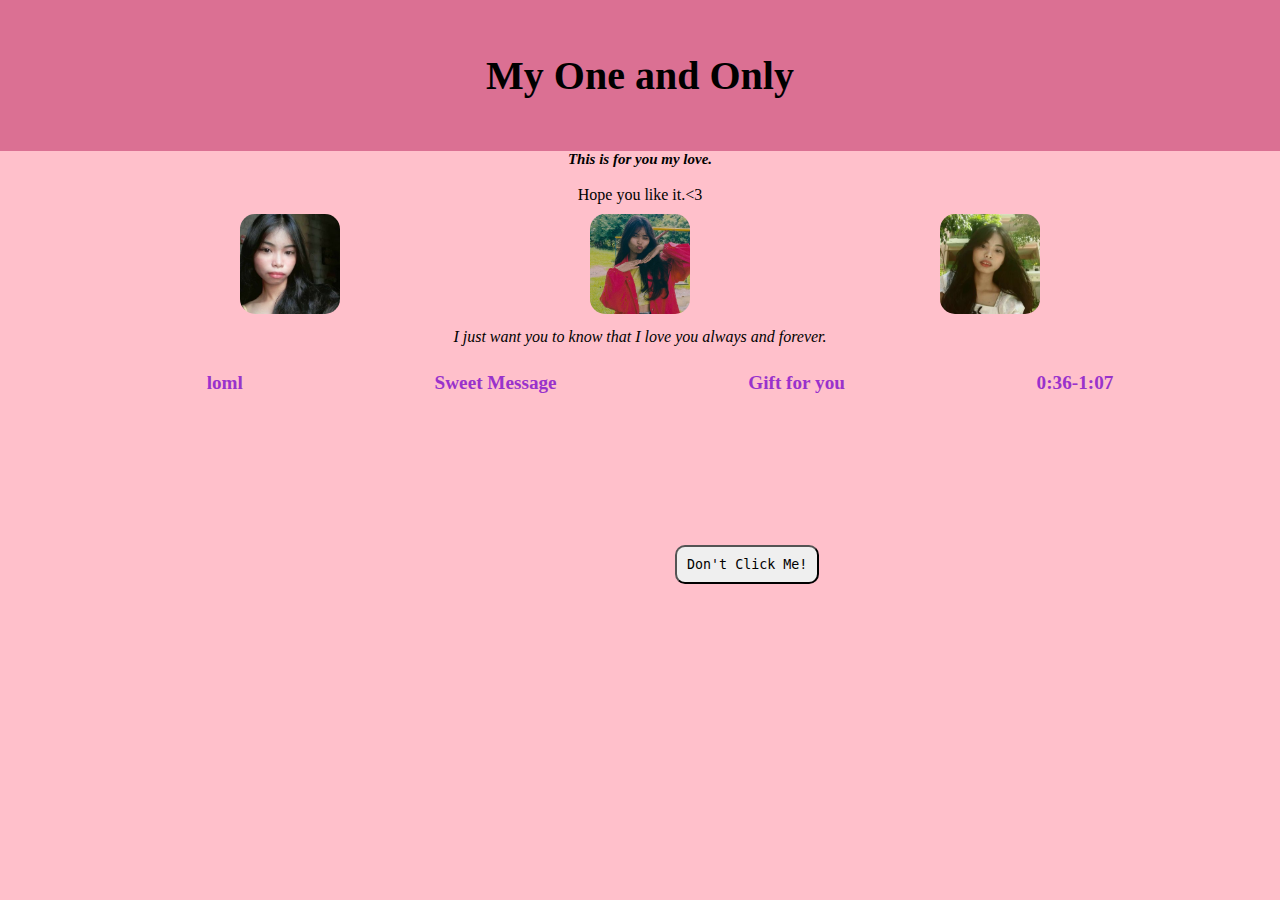
<file: index.html>
<!DOCTYPE html>
<html lang="en">
<head>
    <meta charset="UTF-8">
    <meta name="viewport" content="width=device-width, initial-scale=1.0">
    <title>For my love</title>
    <link rel="stylesheet" href="style.css">
</head>
<body>
    <header>
        <h1>My One and Only</h1>
    </header>

    <p class="blah">This is for you my love.</p> <br>

    <p>Hope you like it.<3</p>

 <div class="main">
    <div><img src="love.jpg" alt=""></div>
    <div><img src="love4.jpg" alt=""></div>
    <div><img src="love3.jpg" alt=""></div>
</div>

<p class="sent">I just want you to know that I love you always and forever.</p>

<nav>
    <ul>
        <li><a href="index.html">loml</a></li>
        <li><a href="2index.html">Sweet Message</a></li>
        <li><a href="3.html">Gift for you</a></li>
        <li><a href="https://www.youtube.com/watch?v=BjHJjjlubmE">0:36-1:07</a></li>
    </ul>
</nav>

<button class="but" onclick="document.location='index1.html'">Don't Click Me!</button>

</body>
</html>
</file>
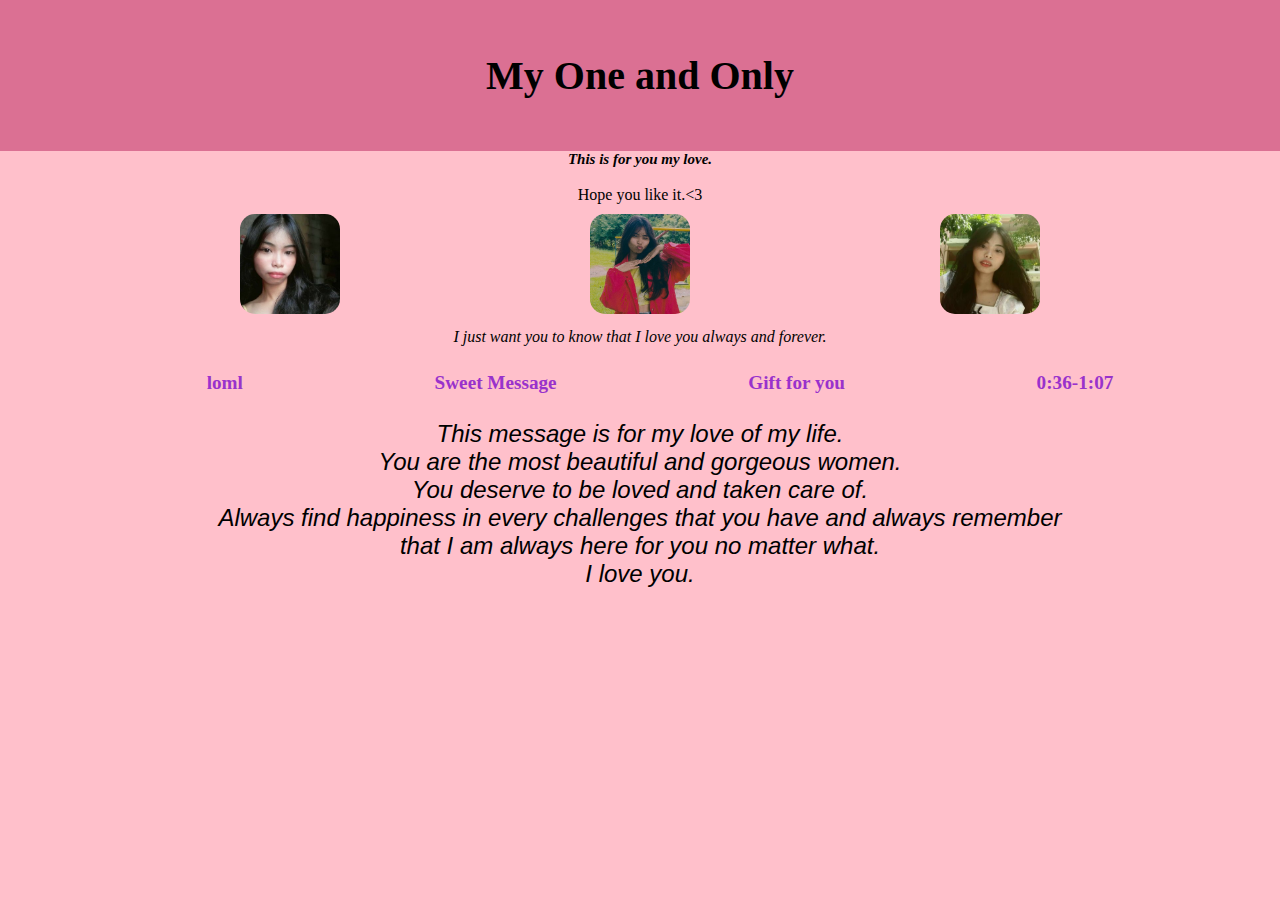
<file: 2index.html>
<!DOCTYPE html>
<html lang="en">
<head>
    <meta charset="UTF-8">
    <meta name="viewport" content="width=device-width, initial-scale=1.0">
    <title>For my love</title>
    <link rel="stylesheet" href="style.css">
</head>
<body>
    <header>
        <h1>My One and Only</h1>
    </header>

    <p class="blah">This is for you my love.</p> <br>

    <p>Hope you like it.<3</p>

 <div class="main">
    <div><img src="love.jpg" alt=""></div>
    <div><img src="love4.jpg" alt=""></div>
    <div><img src="love3.jpg" alt=""></div>
</div>

<p class="sent">I just want you to know that I love you always and forever.</p>

<nav>
    <ul>
        <li><a href="index.html">loml</a></li>
        <li><a href="2index.html">Sweet Message</a></li>
        <li><a href="3.html">Gift for you</a></li>
        <li><a href="https://www.youtube.com/watch?v=BjHJjjlubmE">0:36-1:07</a></li>
    </ul>
</nav>

<p class="sweet">This message is for my love of my life. <br> You are the most
    beautiful and gorgeous women. <br>You deserve to be loved and taken care of. <br>
    Always find happiness in every challenges that you have and always remember<br>
    that I am always here for you no matter what. <br> I love you. </p>
</body>
</html>
</file>
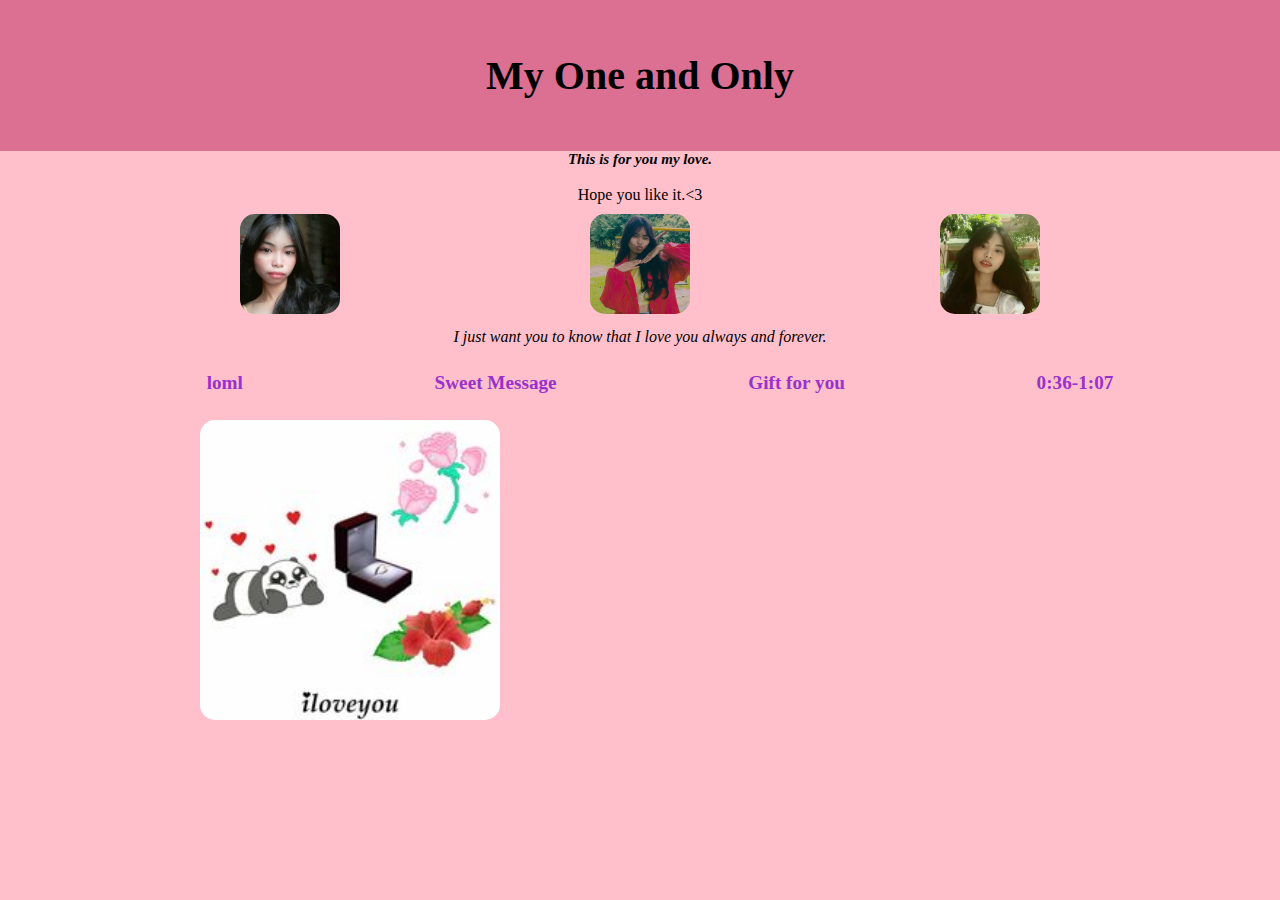
<file: 3.html>
<!DOCTYPE html>
<html lang="en">
<head>
    <meta charset="UTF-8">
    <meta name="viewport" content="width=device-width, initial-scale=1.0">
    <title>For my love</title>
    <link rel="stylesheet" href="style.css">
</head>
<body>
    <header>
        <h1>My One and Only</h1>
    </header>

    <p class="blah">This is for you my love.</p> <br>

    <p>Hope you like it.<3</p>

 <div class="main">
    <div><img src="love.jpg" alt=""></div>
    <div><img src="love4.jpg" alt=""></div>
    <div><img src="love3.jpg" alt=""></div>
</div>

<p class="sent">I just want you to know that I love you always and forever.</p>

<nav>
    <ul>
        <li><a href="index.html">loml</a></li>
        <li><a href="2index.html">Sweet Message</a></li>
        <li><a href="3.html">Gift for you</a></li>
        <li><a href="https://www.youtube.com/watch?v=BjHJjjlubmE">0:36-1:07</a></li>
    </ul>
</nav>

<img src="panda.jpg" alt="" class="pic">


</body>
</html>
</file>
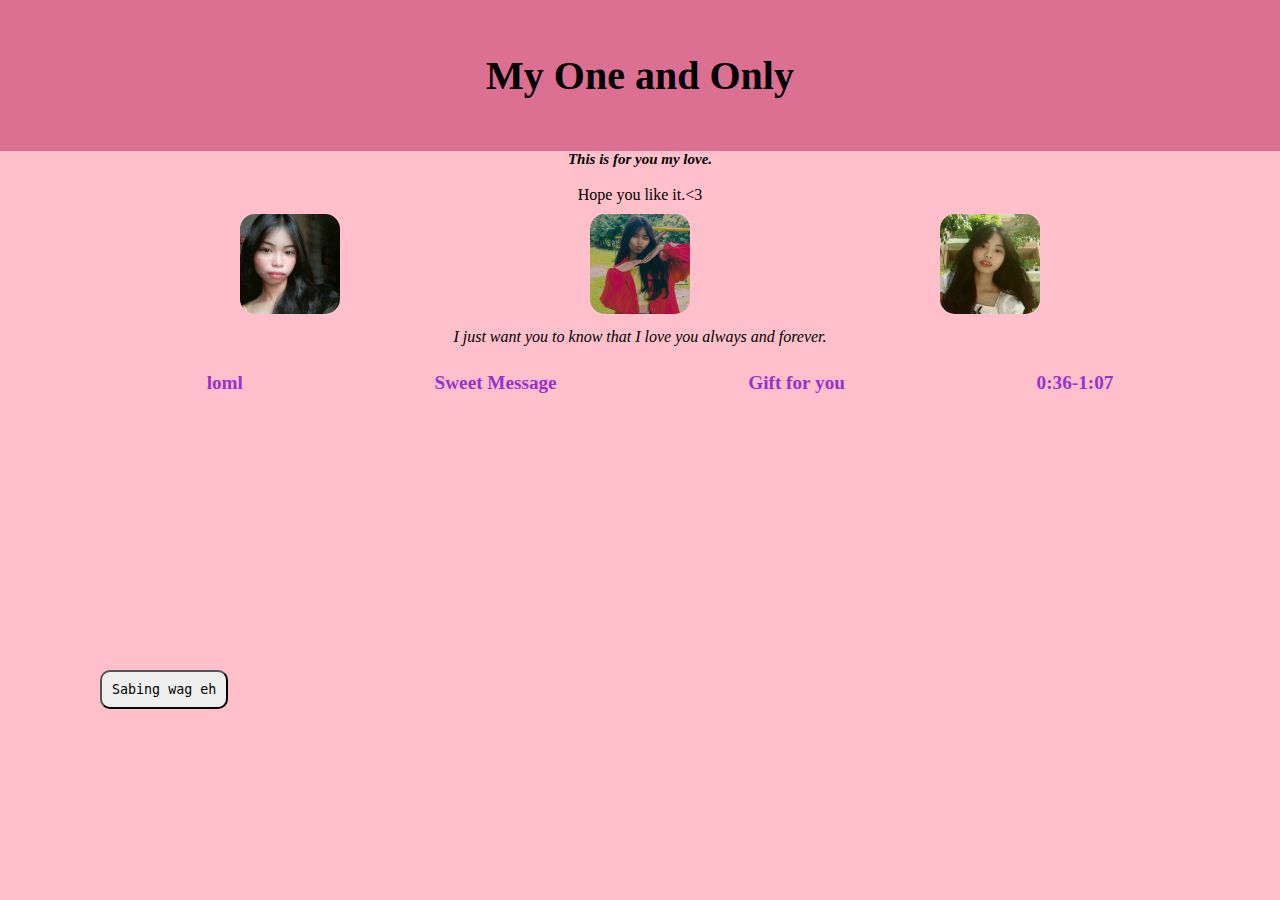
<file: index1.html>
<!DOCTYPE html>
<html lang="en">
<head>
    <meta charset="UTF-8">
    <meta name="viewport" content="width=device-width, initial-scale=1.0">
    <title>For my love</title>
    <link rel="stylesheet" href="style.css">
</head>
<body>
    <header>
        <h1>My One and Only</h1>
    </header>

    <p class="blah">This is for you my love.</p> <br>

    <p>Hope you like it.<3</p>

 <div class="main">
    <div><img src="love.jpg" alt=""></div>
    <div><img src="love4.jpg" alt=""></div>
    <div><img src="love3.jpg" alt=""></div>
</div>

<p class="sent">I just want you to know that I love you always and forever.</p>

<nav>
    <ul>
        <li><a href="index.html">loml</a></li>
        <li><a href="2index.html">Sweet Message</a></li>
        <li><a href="3.html">Gift for you</a></li>
        <li><a href="https://www.youtube.com/watch?v=BjHJjjlubmE">0:36-1:07</a></li>
    </ul>
</nav>

<button class="one" onclick="document.location='index2.html'">Sabing wag eh</button>

</body>
</html>
</file>
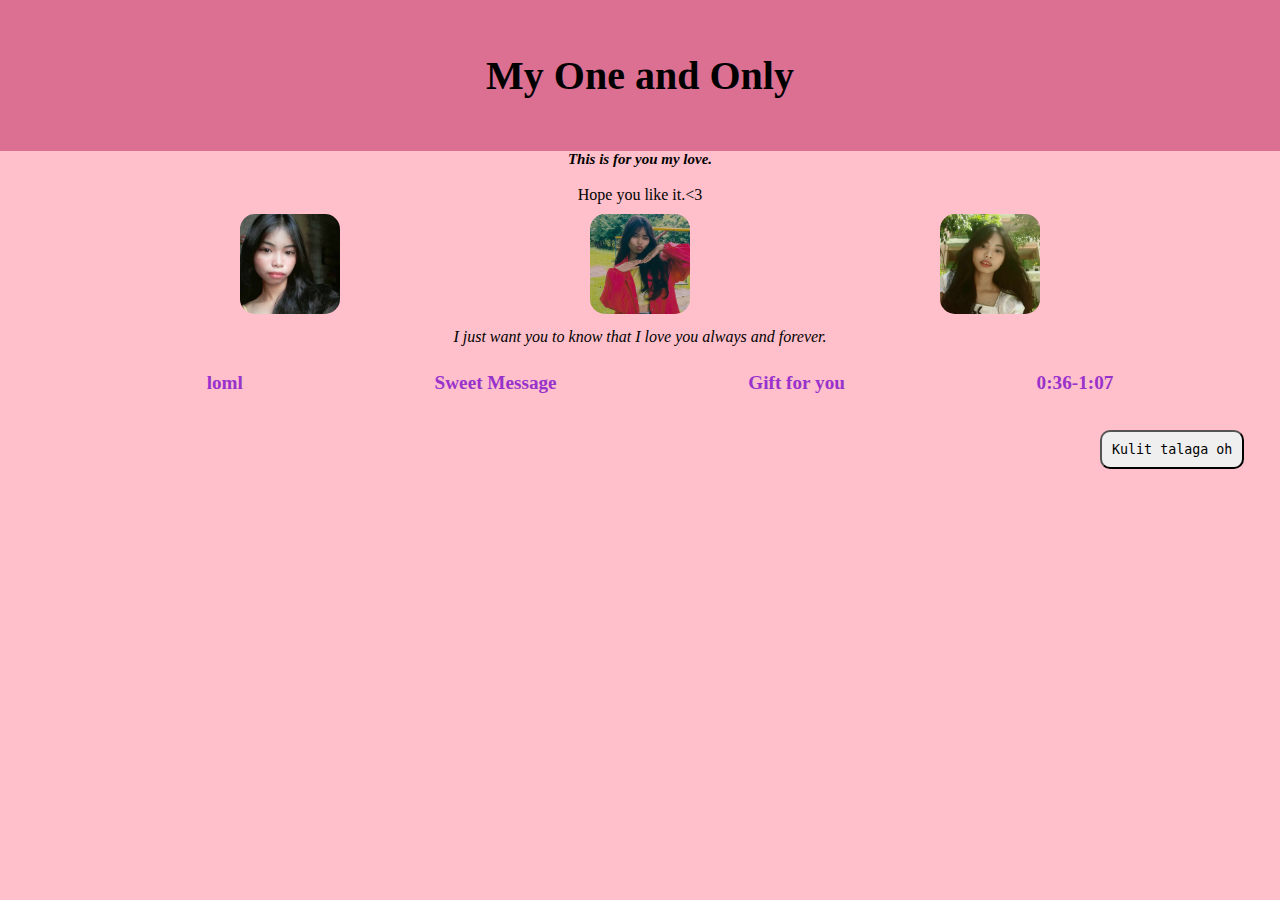
<file: index2.html>
<!DOCTYPE html>
<html lang="en">
<head>
    <meta charset="UTF-8">
    <meta name="viewport" content="width=device-width, initial-scale=1.0">
    <title>For my love</title>
    <link rel="stylesheet" href="style.css">
</head>
<body>
    <header>
        <h1>My One and Only</h1>
    </header>

    <p class="blah">This is for you my love.</p> <br>

    <p>Hope you like it.<3</p>

 <div class="main">
    <div><img src="love.jpg" alt=""></div>
    <div><img src="love4.jpg" alt=""></div>
    <div><img src="love3.jpg" alt=""></div>
</div>

<p class="sent">I just want you to know that I love you always and forever.</p>

<nav>
    <ul>
        <li><a href="index.html">loml</a></li>
        <li><a href="2index.html">Sweet Message</a></li>
        <li><a href="3.html">Gift for you</a></li>
        <li><a href="https://www.youtube.com/watch?v=BjHJjjlubmE">0:36-1:07</a></li>
    </ul>
</nav>


<button class="two" onclick="document.location='index3.html'">Kulit talaga oh</button>


</body>
</html>
</file>
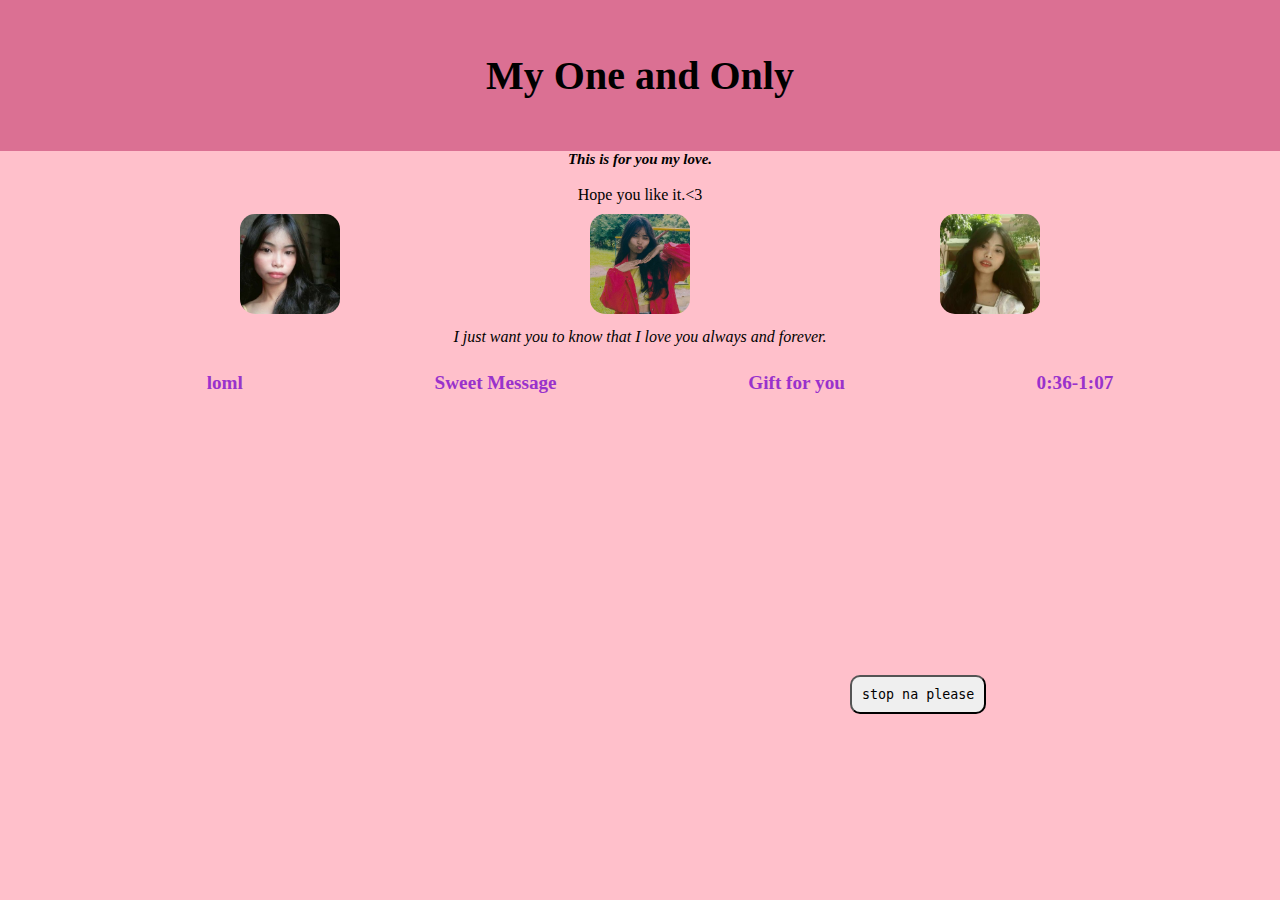
<file: index3.html>
<!DOCTYPE html>
<html lang="en">
<head>
    <meta charset="UTF-8">
    <meta name="viewport" content="width=device-width, initial-scale=1.0">
    <title>For my love</title>
    <link rel="stylesheet" href="style.css">
</head>
<body>
    <header>
        <h1>My One and Only</h1>
    </header>

    <p class="blah">This is for you my love.</p> <br>

    <p>Hope you like it.<3</p>

 <div class="main">
    <div><img src="love.jpg" alt=""></div>
    <div><img src="love4.jpg" alt=""></div>
    <div><img src="love3.jpg" alt=""></div>
</div>

<p class="sent">I just want you to know that I love you always and forever.</p>

<nav>
    <ul>
        <li><a href="index.html">loml</a></li>
        <li><a href="2index.html">Sweet Message</a></li>
        <li><a href="3.html">Gift for you</a></li>
        <li><a href="https://www.youtube.com/watch?v=BjHJjjlubmE">0:36-1:07</a></li>
    </ul>
</nav>


<button class="three" onclick="document.location='index4.html'">stop na please</button>


</body>
</html>
</file>
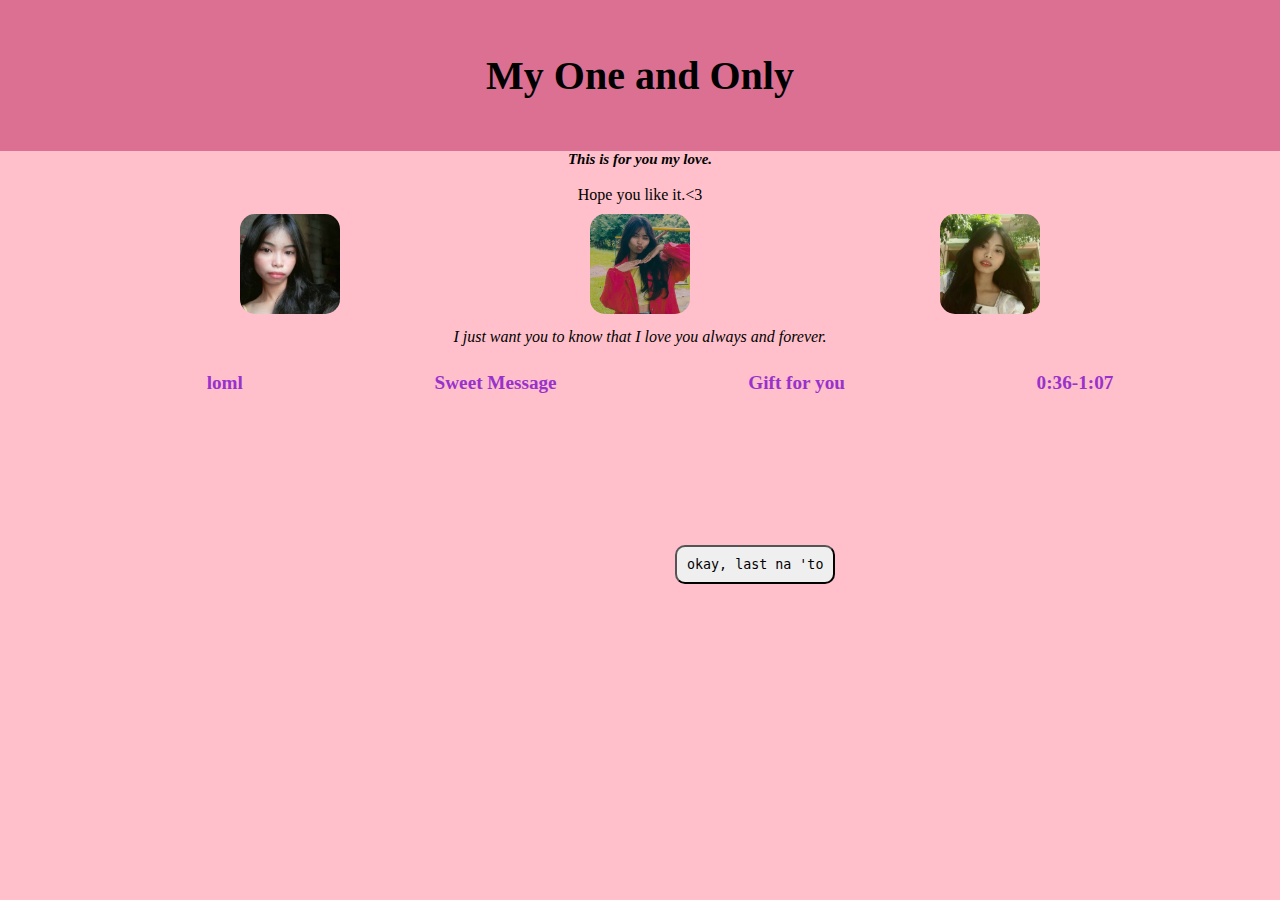
<file: index4.html>
<!DOCTYPE html>
<html lang="en">
<head>
    <meta charset="UTF-8">
    <meta name="viewport" content="width=device-width, initial-scale=1.0">
    <title>For my love</title>
    <link rel="stylesheet" href="style.css">
</head>
<body>
    <header>
        <h1>My One and Only</h1>
    </header>

    <p class="blah">This is for you my love.</p> <br>

    <p>Hope you like it.<3</p>

 <div class="main">
    <div><img src="love.jpg" alt=""></div>
    <div><img src="love4.jpg" alt=""></div>
    <div><img src="love3.jpg" alt=""></div>
</div>

<p class="sent">I just want you to know that I love you always and forever.</p>

<nav>
    <ul>
        <li><a href="index.html">loml</a></li>
        <li><a href="2index.html">Sweet Message</a></li>
        <li><a href="3.html">Gift for you</a></li>
        <li><a href="https://www.youtube.com/watch?v=BjHJjjlubmE">0:36-1:07</a></li>
    </ul>
</nav>


<button class="last" onclick="document.location='last.html'">okay, last na 'to</button>

</body>
</html>
</file>
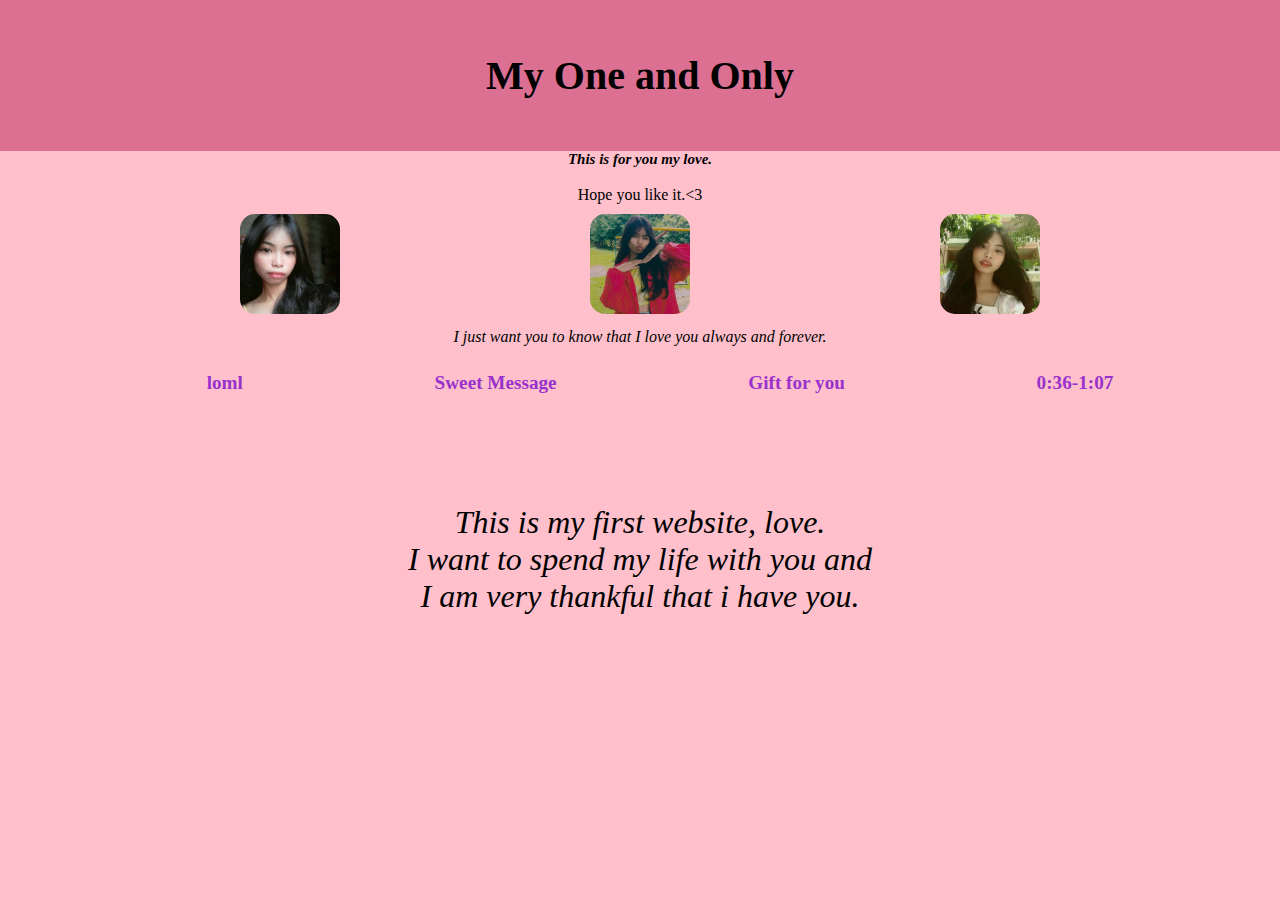
<file: last.html>
<!DOCTYPE html>
<html lang="en">
<head>
    <meta charset="UTF-8">
    <meta name="viewport" content="width=device-width, initial-scale=1.0">
    <title>For my love</title>
    <link rel="stylesheet" href="style.css">
</head>
<body>
    <header>
        <h1>My One and Only</h1>
    </header>

    <p class="blah">This is for you my love.</p> <br>

    <p>Hope you like it.<3</p>

 <div class="main">
    <div><img src="love.jpg" alt=""></div>
    <div><img src="love4.jpg" alt=""></div>
    <div><img src="love3.jpg" alt=""></div>
</div>

<p class="sent">I just want you to know that I love you always and forever.</p>

<nav>
    <ul>
        <li><a href="index.html">loml</a></li>
        <li><a href="2index.html">Sweet Message</a></li>
        <li><a href="3.html">Gift for you</a></li>
        <li><a href="https://www.youtube.com/watch?v=BjHJjjlubmE">0:36-1:07</a></li>
    </ul>
</nav>

<p class="par"> This is my first website, love.<br>
     I want to spend my life with you and<br>
     I am very thankful that i have you.</p>

</body>
</html>
</file>
<file: style.css>
header {
    background-color: palevioletred;
    margin: none;
    padding: 25px;
    text-align: center;
    font-size: 20px;
    font-family:'Times New Roman', Times, serif;
    font-weight: bolder;
    
}

body{
    background-color: pink;
    padding: 0%;
    margin: 0%;
}

p {
    margin: 0%;
    text-align: center;
    padding: 0%;
}

.blah{
   font-style: italic;
   font-weight: bold;
   font-size: 15px;
}

.main{
    
    border: transparent;
}

.main{
    display: flex;
    justify-content: space-evenly

}

img{
    height: 100px;
    width: 100px;
    margin: 10px;
    border-radius: 15px;
}

.sent{
    font-family: cursive;
    font-style: italic;
}

ul li{
    list-style: none;
    margin: 10px;
}

li a{
    text-decoration: none;
    margin: 15px;
    color: darkorchid;
    font-weight: bolder;
    font-size: larger;
}

nav ul{
    display: flex;
    justify-content: space-evenly;
}

a:hover {
    color: hotpink;
}

.but{
    padding: 10px;
    border-radius: 10px;
    margin: 125px 0 0 675px;
    font-family: monospace;
    
}

.but:hover{
    background-color: hotpink;
}

.pic{
    height: 300px;
    width: 300px;
    margin: 0 0 0 200px;
}

.sweet{
    font-size: x-large;
    font-family: 'Gill Sans', 'Gill Sans MT', Calibri, 'Trebuchet MS', sans-serif;
    font-style: oblique;
}

.one{
    padding: 10px;
    border-radius: 10px;
    font-family: monospace;
    margin: 250px 0 0 100px ;
}

.one:hover{
    background-color: hotpink;
}

.two{
    padding: 10px;
    border-radius: 10px;
    font-family: monospace;
    margin: 10px 0 0 1100px ;
}

.two:hover{
    background-color: hotpink;
}

.three{
    padding: 10px;
    border-radius: 10px;
    font-family: monospace;
    margin: 255px 0 0 850px ;
}

.three:hover{
    background-color: hotpink;
}

.last{
    padding: 10px;
    border-radius: 10px;
    margin: 125px 0 0 675px;
    font-family: monospace;
}

.last:hover{
    background-color: hotpink;
}

.par{
    margin: 100px;
    font-family: 'Times New Roman', Times, serif;
    font-size: xx-large;
    font-style: oblique;
}
</file>
